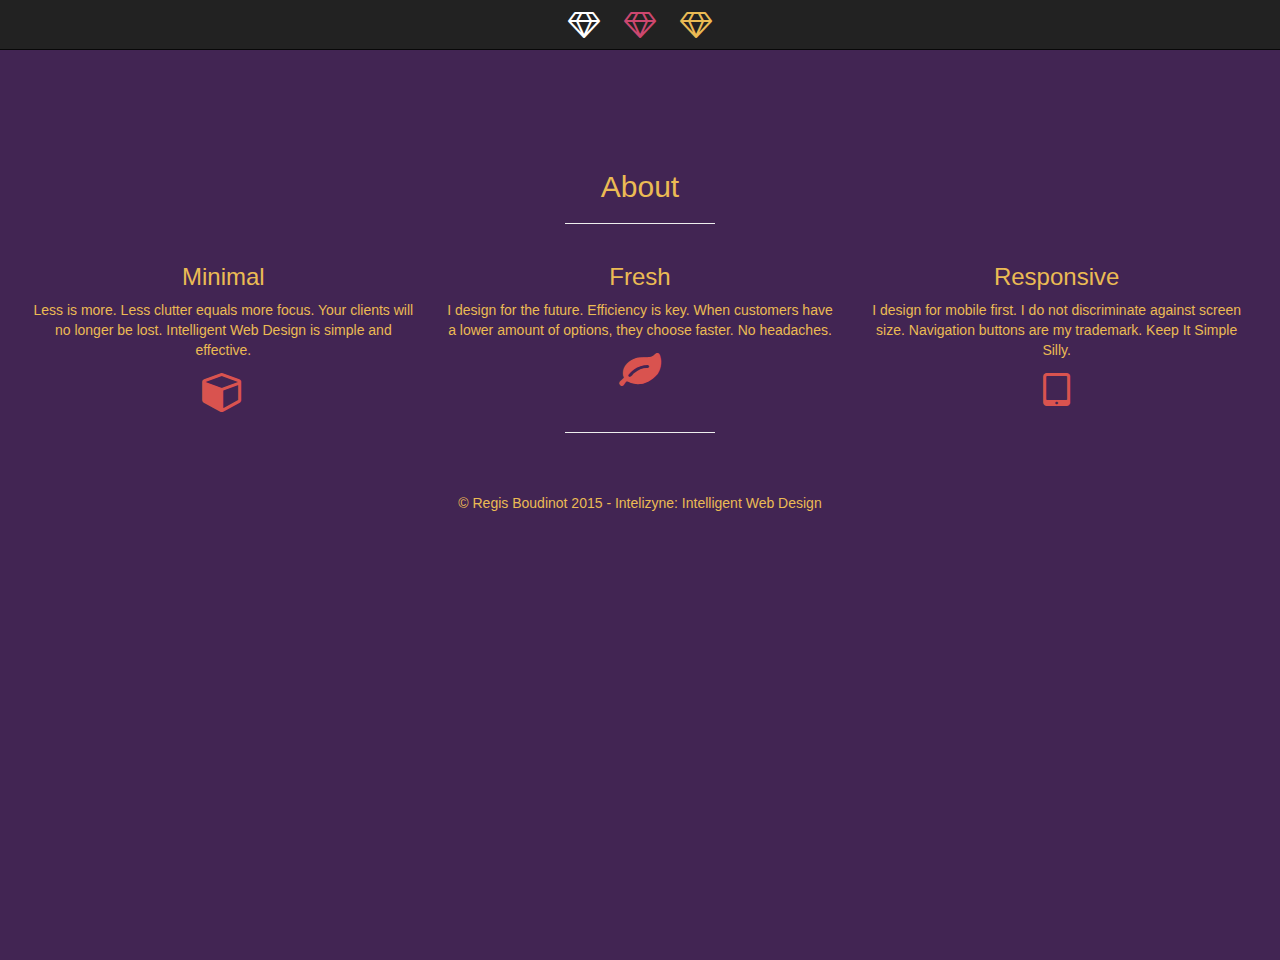
<file: about.html>
<!DOCTYPE html>
<html lang="en">
  <head>
    <meta charset="utf-8">
    <meta http-equiv="X-UA-Compatible" content="IE=edge">
    <meta name="viewport" content="width=device-width, initial-scale=1">
    <meta name="description" content="">
    <meta name="author" content="">
    <link rel="shortcut icon" href="images/BlankFav.png">

    <title>Intelizyne</title>

    <!-- Arvo font AND font-awesome!! -->
    <link href='http://fonts.googleapis.com/css?family=Arvo' rel='stylesheet' type='text/css'>
    <link rel="stylesheet" href="font-awesome-4.3.0/css/font-awesome.min.css">

    <!-- Bootstrap core CSS -->
    <link href="css/bootstrap.min.css" rel="stylesheet">

    <!-- Custom styles for this template -->
    <link href="css/custom.css" rel="stylesheet">

  </head>
  <body>
    <nav class="navbar navbar-inverse navbar-fixed-top">
      <div class="container">
        <nav class="menu">
          <a href="index.html"<i class="fa fa-diamond fa-2x" style="color: white;"></i></a>
          <a href="#"<i class="fa fa-diamond fa-2x" style="color: #CC476F;"></i></a>
          <a href="contact.html"<i class="fa fa-diamond fa-2x" style="color: #EBBB54;"></i><br></a>
        </nav>
      </div>
    </nav>
    <a name="here"></a>
    <div class="container2">
    <br><br><br><br><br><br>
    <h2>About</h2>
    <hr>
    <!-- Example row of columns: How the colums will be laid out -->
      <div class="row">
        <div class="col-md-4">

        <!-- First Column -->

          <h3>Minimal</h3>
          <p>Less is more. Less clutter equals more focus. Your clients will no longer be lost. Intelligent Web Design is simple and effective.</p>
          <i class="fa fa-cube fa-3x" style="color: #D9534F;"></i>
        </div>

        <div class="col-md-4">

        <!-- Second Column -->
          <h3>Fresh</h3>
          <p>I design for the future. Efficiency is key. When customers have a lower amount of options, they choose faster. No headaches.</p>
          <i class="fa fa-leaf fa-3x" style="color: #D9534F;"></i>
       </div>
        <div class="col-md-4">

        <!-- Third Column (of three) -->
        <h3>Responsive</h3>
        <p>I design for mobile first. I do not discriminate against screen size. Navigation buttons are my trademark. Keep It Simple Silly.</p>
        <i class="fa fa-tablet fa-3x" style="color: #D9534F;"></i>
      </div>
       </div>
       <hr>
       <br><br>&copy; Regis Boudinot 2015 - Intelizyne: Intelligent Web Design
          <p> <br> </p>
          <p><br></p>
          <p><br></p>
          <a name="there">
          <p><br></p>
           </div>

    <script src="https://ajax.googleapis.com/ajax/libs/jquery/1.11.0/jquery.min.js"></script>
    <script src="js/bootstrap.min.js"></script>
  </body>
</html>
</file>
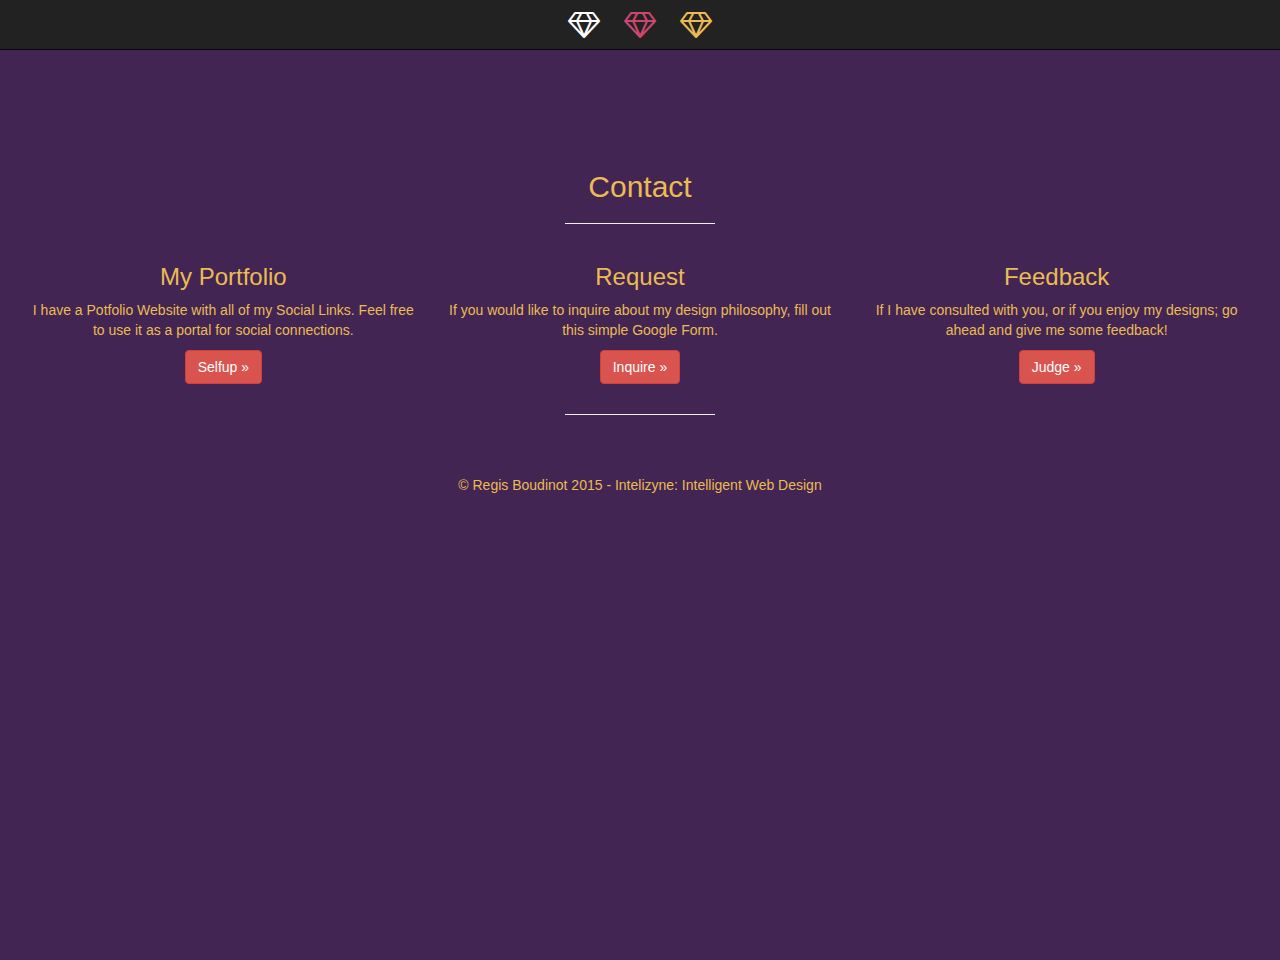
<file: contact.html>
<!DOCTYPE html>
<html lang="en">
  <head>
    <meta charset="utf-8">
    <meta http-equiv="X-UA-Compatible" content="IE=edge">
    <meta name="viewport" content="width=device-width, initial-scale=1">
    <meta name="description" content="">
    <meta name="author" content="">
    <link rel="shortcut icon" href="images/BlankFav.png">

    <title>Intelizyne</title>

    <!-- Arvo font AND font-awesome!! -->
    <link href='http://fonts.googleapis.com/css?family=Arvo' rel='stylesheet' type='text/css'>
    <link rel="stylesheet" href="font-awesome-4.3.0/css/font-awesome.min.css">

    <!-- Bootstrap core CSS -->
    <link href="css/bootstrap.min.css" rel="stylesheet">

    <!-- Custom styles for this template -->
    <link href="css/custom.css" rel="stylesheet">

  </head>
  <body>
    <nav class="navbar navbar-inverse navbar-fixed-top">
      <div class="container">
        <nav class="menu">
          <a href="index.html"<i class="fa fa-diamond fa-2x" style="color: white;"></i></a>
          <a href="about.html"<i class="fa fa-diamond fa-2x" style="color: #CC476F;"></i></a>
          <a href="#"<i class="fa fa-diamond fa-2x" style="color: #EBBB54;"></i><br></a>
        </nav>
      </div>
    </nav>
    <a name="here"></a>
    <div class="container2">
    <br><br><br><br><br><br>
    <h2>Contact</h2>
    <hr>
    <!-- Example row of columns: How the colums will be laid out -->
      <div class="row">
        <div class="col-md-4">

        <!-- First Column -->

          <h3>My Portfolio</h3>
          <p>I have a Potfolio Website with all of my Social Links. Feel free to use it as a portal for social connections.</p>
          <p><a class="btn btn-danger" href="http://selfup.me" target="blank" role="button">Selfup &raquo;</a></p>
        </div>
        <div class="col-md-4">

        <!-- Second Column -->
          <h3>Request</h3>
          <p>If you would like to inquire about my design philosophy, fill out this simple Google Form.</p>
          <p><a class="btn btn-danger" href="#" target="blank" role="button">Inquire &raquo;</a></p>
       </div>
        <div class="col-md-4">

        <!-- Third Column (of three) -->
        <h3>Feedback</h3>
        <p>If I have consulted with you, or if you enjoy my designs; go ahead and give me some feedback!</p>
      </div>
      <p><a class="btn btn-danger" href="#" target="blank" role="button">Judge &raquo;</a></p>
       </div>
       <hr>
       <br><br>&copy; Regis Boudinot 2015 - Intelizyne: Intelligent Web Design
          <p> <br> </p>
          <p><br></p>
          <p><br></p>
          <a name="there">
          <p><br></p>
           </div>

    <script src="https://ajax.googleapis.com/ajax/libs/jquery/1.11.0/jquery.min.js"></script>
    <script src="js/bootstrap.min.js"></script>
  </body>
</html>
</file>
<file: css/custom.css>
/* Move down content because we have a fixed navbar that is 50px tall */
body {
  background-color: #422553;
}

ul.nav, .jumbotron h1 {
	font-family: 'Arvo', courier, serif;
}

.navbar a {
  margin: 10px;
}

.jumbotron {
  text-align: center;
  position: relative;
  height: 100vh;
  background-image: url("../images/Intelyzine_Logo.jpg");
  background-color: black;
  background-repeat: no-repeat;
  background-attachment: fixed !important;
  background-position: center;
  background-size: cover !important;
  color: white;
}

.jumbotron h1 {
  margin-top: 0px;
  margin-bottom: 60px;
}

.jumbotron p {
  margin-bottom: 30px;
  padding: 0 50px;
}

.container {
  text-align: center;
  color: white;
}

.container hr {
  width: 150px;
  color: #EBBB54;
}

.container2 {
  position: relative;
  background-repeat: no-repeat;
  background-attachment: fixed !important;
  background-position: center;
  background-size: cover !important;
  text-align: center;
  color: #EBBB54;
  height: 100vh;
  margin: 30px;
}

.container2 hr {
  width: 150px;
  color: #EBBB54;
}

.footer {
  text-align: center;
  position: relative;
  margin-top: -30px;
  background-repeat: no-repeat;
  background-position: center;
  color: #EBBB54;
}

.footer hr {
  width: 100px;
}

.btn-lg {
  font-size: 28px;
}

/* Responsive Styling */

@media (max-width: 1199px) {
  .jumbotron p {
    font-size: 46px
    margin-bottom: 30px;
  }

}

@media (max-width: 1199px) {
  .jumbotron p {
    color: #00FFFFFF;
    font-size: 46px
    margin-bottom: 30px;
  }

}


@media (max-width: 991px) {
  .jumbotron h1 {
    font-size: 46px;
    margin-bottom: 30px;
  }

}


@media (max-width: 991px) {
  .jumbotron {
    text-align: center;
    position: relative;
    height: 100vh;
    background-image: url("../images/IZPhone.jpg");
    background-color: black;
    background-repeat: no-repeat;
    background-attachment: fixed !important;
    background-position: center;
    background-size: cover !important;
    color: white;
  }
}

@media (max-width: 767px) {
  .jumbotron h1 {
    font-size: 36px;
    margin-bottom: 30px;
  }

}

@media (max-width: 467px) {
  .jumbotron h1 {
    font-size: 36px;
    margin-bottom: 30px;
  }

}

@media (max-width: 467px) {
  .jumbotron p {
    font-size: 36px;
    margin-bottom: 30px;
  }

}

@media (max-width: 767px) {
  .btn-lg {
    font-size: 26px;
    margin-bottom: 30px;
  }

}

@media (max-width: 367px) {
  .btn-lg {
    font-size: 26px;
    margin-bottom: 30px;
  }
  .jumbotron {
    background-position: center;
  }

}
</file>
